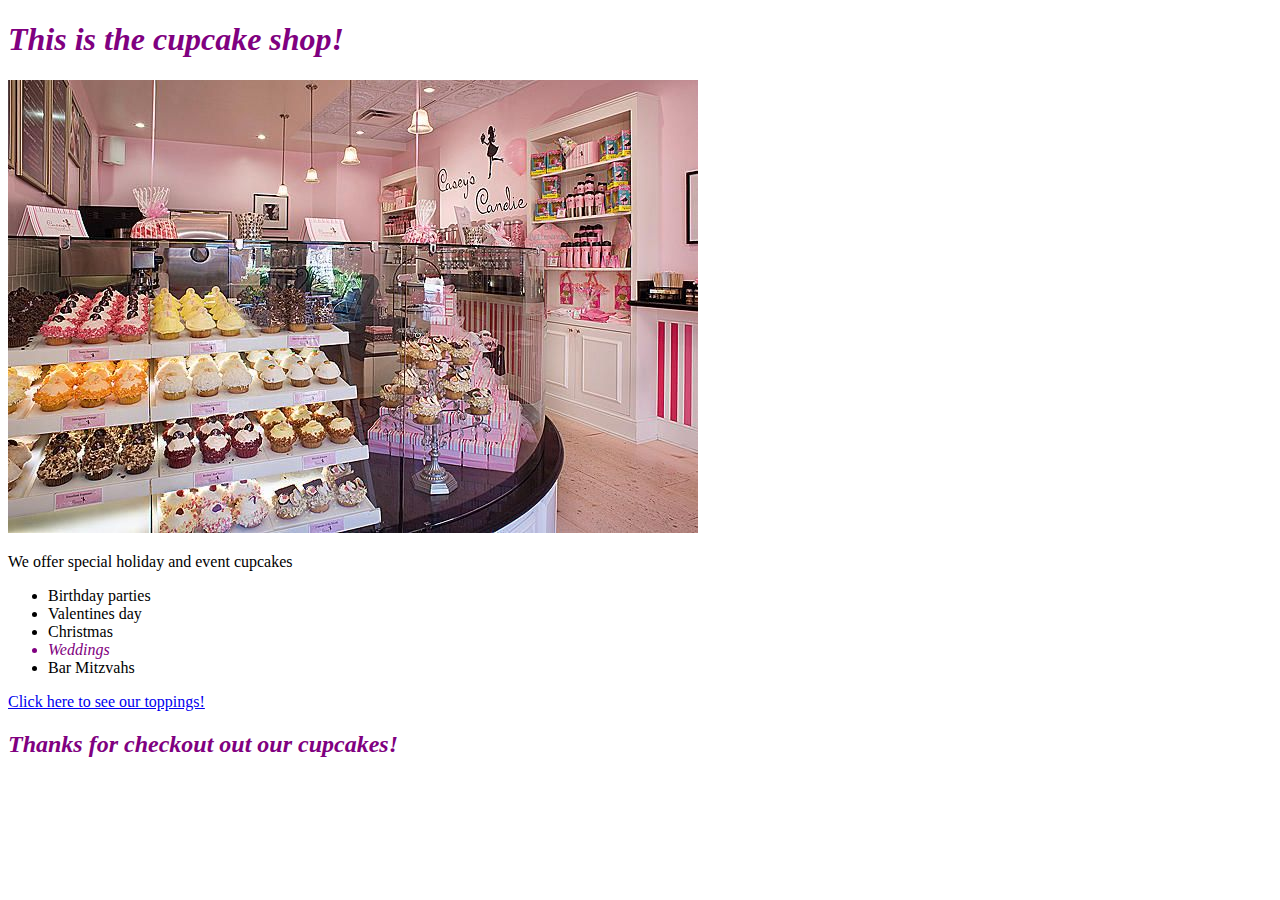
<file: index.html>
<!DOCTYPE html>
<html>
  <head>
    <link href="css/styles.css" rel="stylesheet">
    <meta charset="utf-8">
    <title>Cupcake Shop</title>
  </head>
  <body>
    <h1 class="flashy">This is the cupcake shop!</h1>
    <img src="img/cupcake.jpg" alt="cupcake shop picture">
    <p>We offer special holiday and event cupcakes</p>
    <ul>
      <li>Birthday parties</li>
      <li>Valentines day</li>
      <li>Christmas</li>
      <li class="flashy">Weddings</li>
      <li>Bar Mitzvahs</li>
    </ul>
    <a href="toppings.html">Click here to see our toppings!</a>
    <h2 class="flashy">Thanks for checkout out our cupcakes!</h2>
  </body>
</html>
</file>
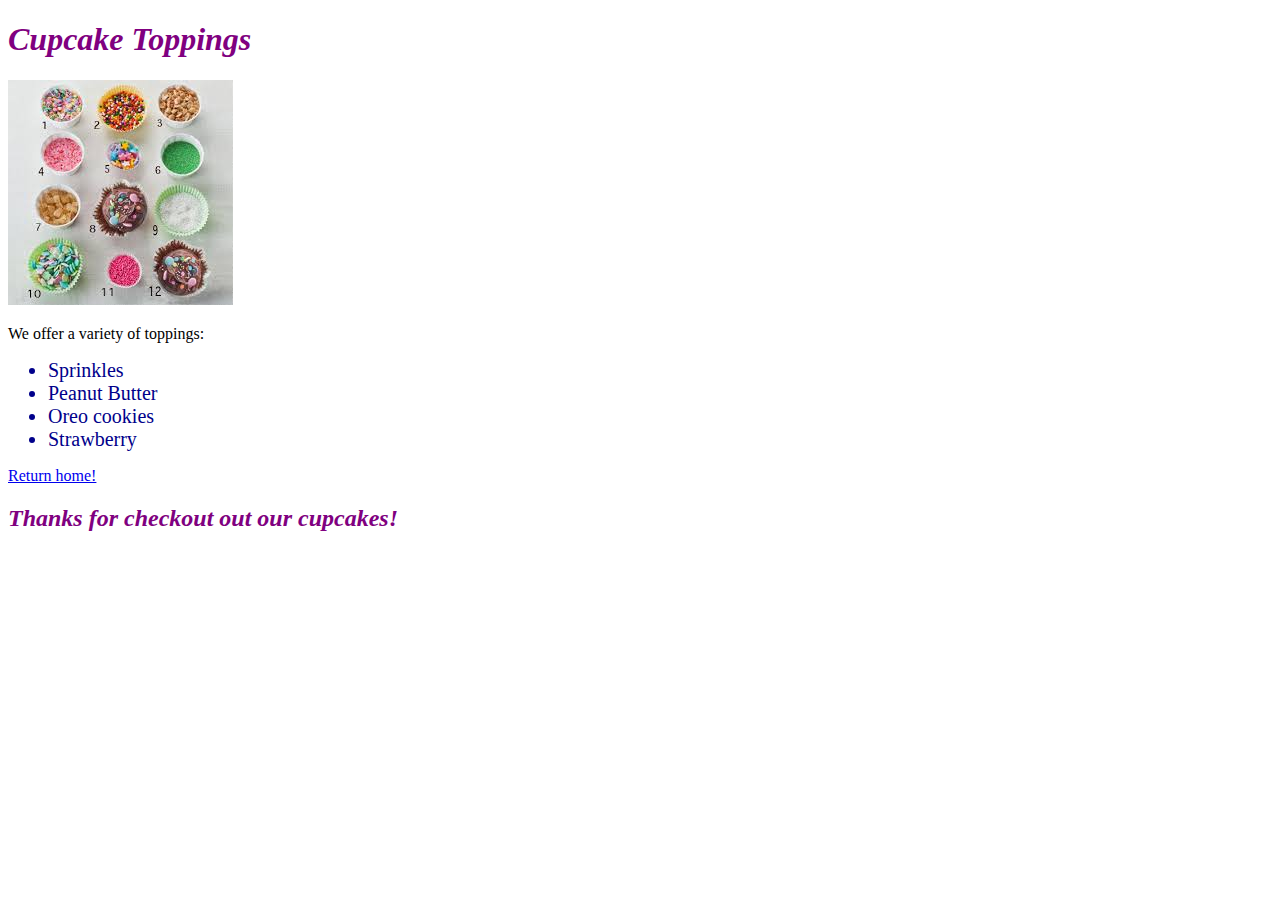
<file: toppings.html>
<!DOCTYPE html>
<html>
  <head>
    <link href="css/styles.css" rel="stylesheet">
    <meta charset="utf-8">
    <title>Cupcake Shop Toppings</title>
  </head>
  <body>
    <h1 class="flashy">Cupcake Toppings</h1>
    <img src="img/toppings.jpg" alt="cupcake shop picture">
    <p>We offer a variety of toppings: </p>
    <ul>
      <li class="best">Sprinkles</li>
      <li class="best">Peanut Butter</li>
      <li class="best">Oreo cookies</li>
      <li class="best">Strawberry</li>
    </ul>
    <a href="index.html">Return home!</a>
    <h2 class="flashy">Thanks for checkout out our cupcakes!</h2>
  </body>
</html>
</file>
<file: css/styles.css>
.flashy {
  color: purple;
  font-style: italic;
}

.best {
  font-size: 1.25em;
  font-family: cursive;
  color: darkblue;
}
</file>
